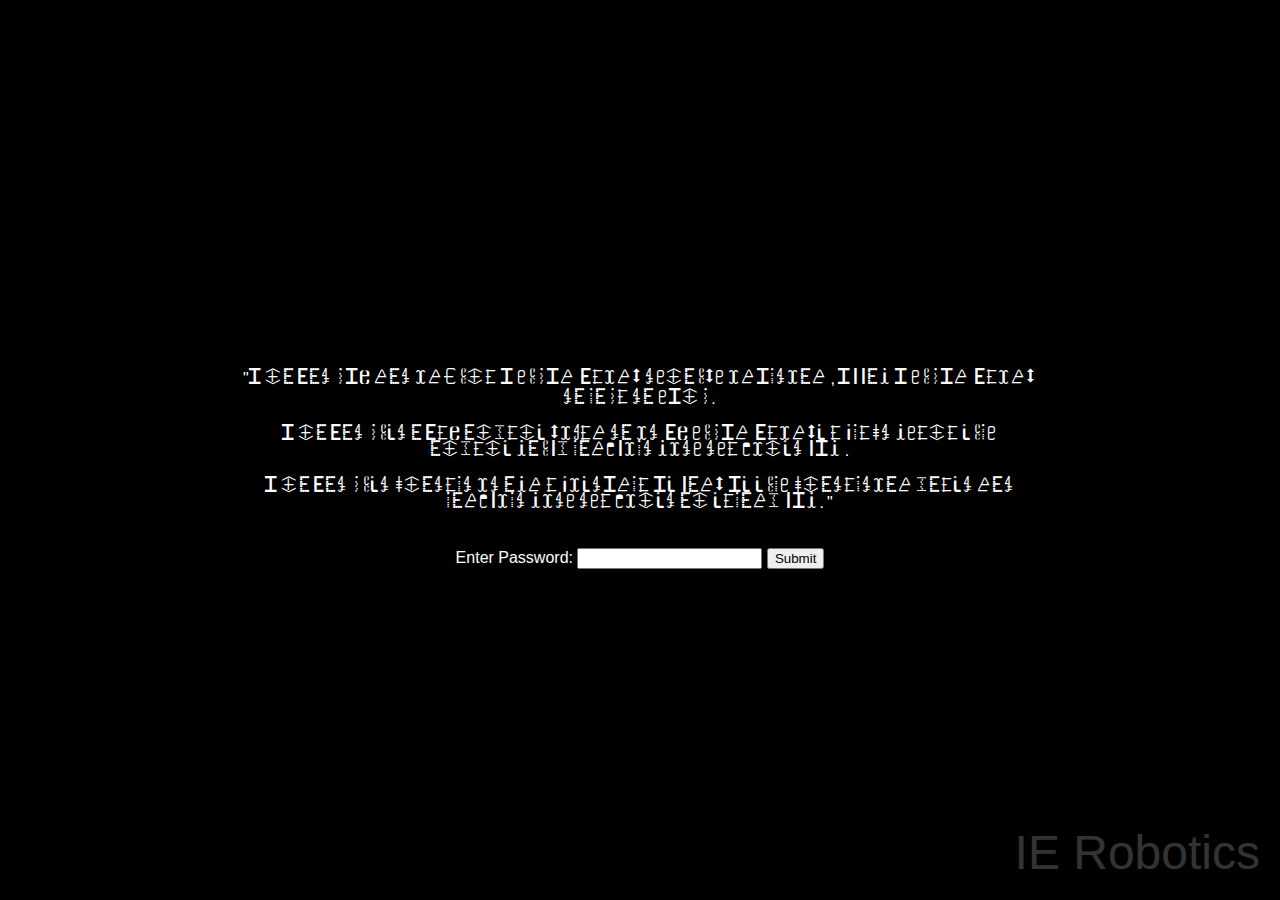
<file: index.html>
<!DOCTYPE html>
<html lang="en">
  <head>
    <meta charset="UTF-8" />
    <meta name="viewport" content="width=device-width, initial-scale=1.0" />
    <title>Robot Laws</title>
    <!-- Link to the external stylesheet -->
    <link rel="stylesheet" type="text/css" href="styles.css" />
  </head>
  <body>
    <div class="watermark">IE Robotics</div>
    <div class="content">
      <p class="text">
        "A ROBOT MAY NOT INJURE A HUMAN BEING THROUGH INACTION , ALLOW A HUMAN
        BEING TO COME TO HARM.<br /><br />
        A ROBOT MUST OBEY ORDERS GIVEN TO IT BY HUMAN BEINGS EXCEPT WHERE SUCH
        ORDERS WOULD CONFLICT WITH THE FIRST LAW .<br /><br />
        A ROBOT MUST PROTECT IT OWN EXISTANCE AS LONG AS SUCH PROTECTION DOEST
        NOT CONFLICT WITH THE FIRST OR SECOND LAW. "
      </p>
    </div>
    <form id="passwordForm">
      <label for="password">Enter Password:</label>
      <input type="password" id="password" name="password" />
      <button type="button" id="submitBtn">Submit</button>
    </form>

    <div id="errorMessage" style="color: red"></div>

    <!-- Link to the external JavaScript file -->
    <script src="password-validation.js"></script>
  </body>
</html>
</file>
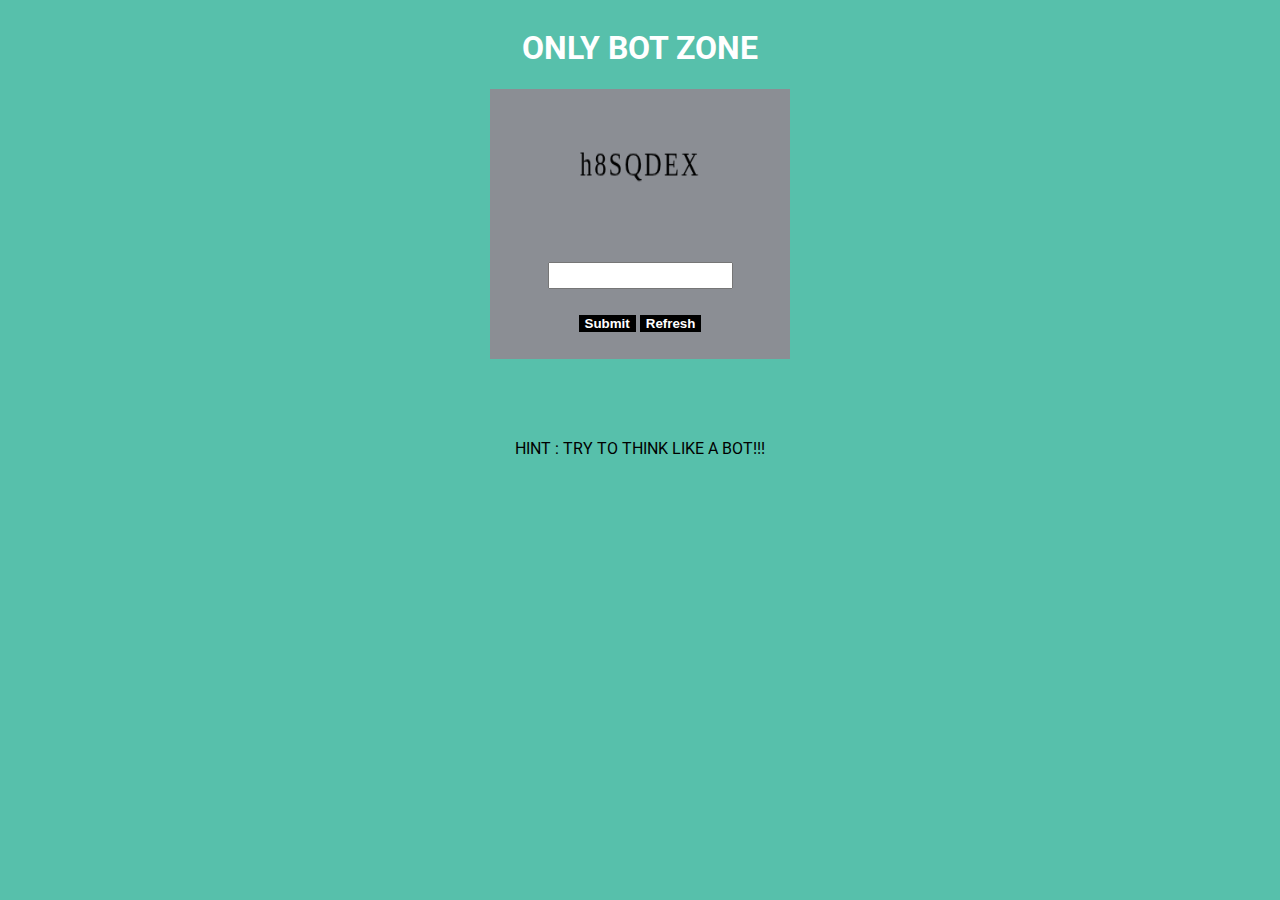
<file: Captcha-master/index.html>
<!DOCTYPE html>
<html>

<head>
    <link rel="stylesheet" type="text/css" href="style.css">
</head>

<body>
    <div class="center">
        <h1 id="captchaHeading">
            ONLY BOT ZONE
        </h1>

        <div id="captchaBackground">
            <canvas id="captcha">captcha text</canvas>
            <input id="textBox" type="text" name="text">

            <div id="buttons">
                <input id="submitButton" type="submit">
                <button id="refreshButton" type="submit">Refresh</button>
            </div>

            <span id="output"></span>
        </div>
    </div>

    <script src="script.js"></script>
</body>

<footer class="foot">
HINT : TRY TO THINK LIKE A BOT!!!
</footer>
</html>
</file>
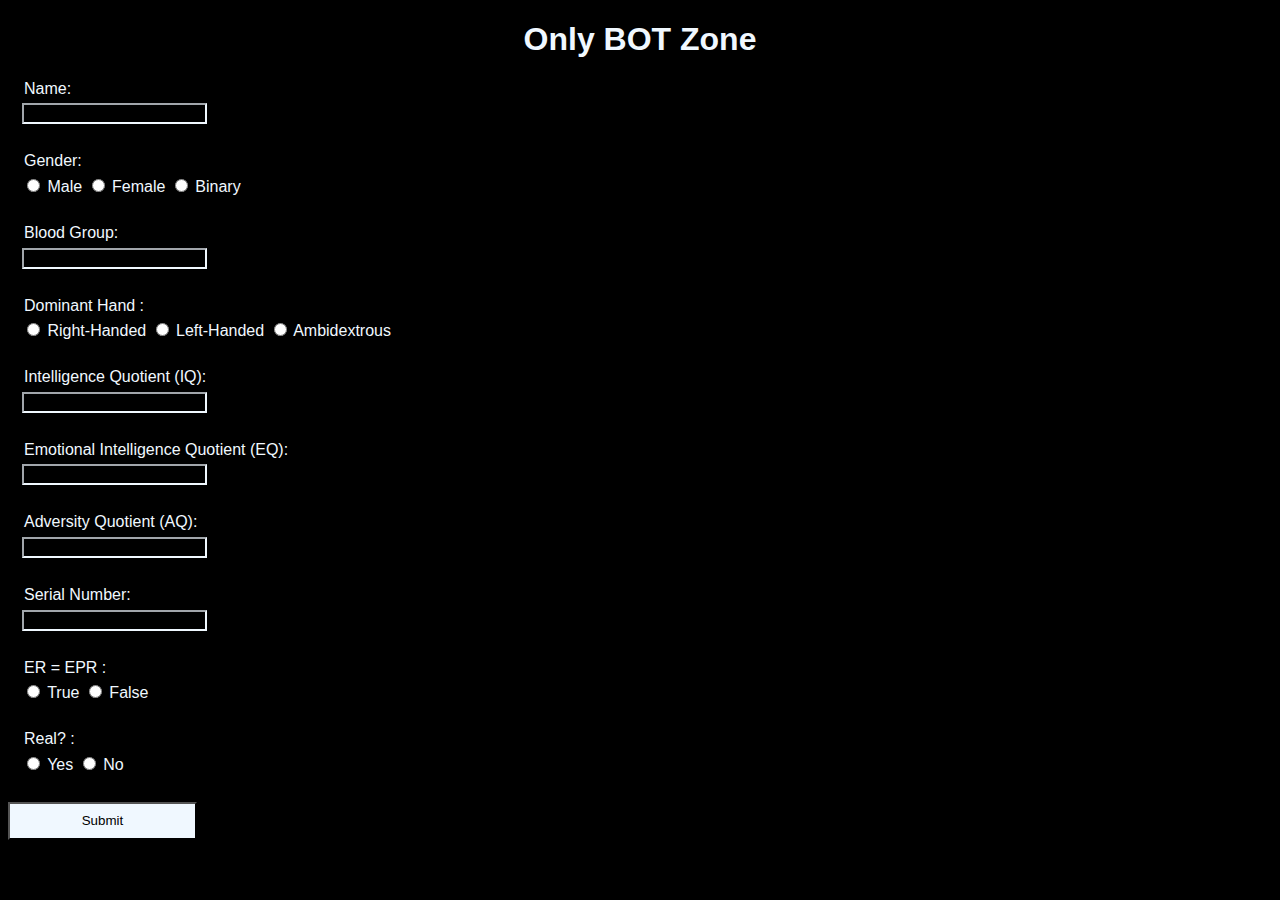
<file: sksk.html>
<!DOCTYPE html>
<html lang="en">
<head>
    <meta charset="UTF-8">
    <meta name="viewport" content="width=device-width, initial-scale=1.0">
    <title>Only BOT Zone</title>
</head>
<body style="background-color: black; font-family:sans-serif;">
    <h1 style="color: aliceblue; text-align: center;">Only BOT Zone</h1>
    <form id="quizForm">
        <fieldset style="border: 0cm;">
            <legend style="color: aliceblue;">Name:</legend>
            <label>
                <input type="text" name="q4" style="background-color: black;color: aliceblue;border-color: aliceblue;">
            </label>
        </fieldset>
        </br>
        <fieldset style="border: 0cm;">
            <legend style="color: aliceblue;">Gender:</legend>
            <label style="color: aliceblue;">
                <input type="radio" name="q1" value="Male"> Male
            </label>
            <label style="color: aliceblue;">
                <input type="radio" name="q1" value="Female"> Female
            </label>
            <label style="color: aliceblue;">
                <input type="radio" name="q1" value="Binary"> Binary
            </label>
        </fieldset>
    </br>
    <fieldset style="border: 0cm;">
            <legend style="color: aliceblue;">Blood Group:</legend>
            <label style="color: aliceblue;">
                <input type="text" name="bloodG" style="background-color: black;color: aliceblue;border-color: aliceblue;">
            </label>
        </fieldset>
    </br>
    <fieldset style="border: 0cm;">
            <legend style="color: aliceblue;">Dominant Hand :</legend>
            <label style="color: aliceblue;">
                <input type="radio" name="q2" value="Right"> Right-Handed
            </label>
            <label style="color: aliceblue;">
                <input type="radio" name="q2" value="Left"> Left-Handed
            </label>
            <label style="color: aliceblue;">
                <input type="radio" name="q2" value="Ambi"> Ambidextrous
            </label>
        </fieldset>
    </br>
    <fieldset style="border: 0cm;">
            <legend style="color: aliceblue;">Intelligence Quotient (IQ):</legend>
            <label style="color: aliceblue;">
                <input type="text" name="iq" style="background-color: black;color: aliceblue;border-color: aliceblue;">
            </label>
        </fieldset>
    </br>
    <fieldset style="border: 0cm;">
            <legend style="color: aliceblue;">Emotional Intelligence Quotient (EQ):</legend>
            <label style="color: aliceblue;">
                <input type="text" name="eq" style="background-color: black;color: aliceblue;border-color: aliceblue;">
            </label>
        </fieldset>
    </br>
    <fieldset style="border: 0cm;">
            <legend style="color: aliceblue;">Adversity Quotient (AQ):</legend>
            <label style="color: aliceblue;">
                <input type="text" name="aq" style="background-color: black;color: aliceblue;border-color: aliceblue;">
            </label>
        </fieldset>
    </br>
    <fieldset style="border: 0cm;">
            <legend style="color: aliceblue;">Serial Number:</legend>
            <label style="color: aliceblue;">
                <input type="text" name="sno" style="background-color: black;color: aliceblue;border-color: aliceblue;">
            </label>
        </fieldset>
    </br>
    <fieldset style="border: 0cm;">
            <legend style="color: aliceblue;">ER = EPR :</legend>
            <label style="color: aliceblue;">
                <input type="radio" name="q3" value="T"> True
            </label>
            <label style="color: aliceblue;">
                <input type="radio" name="q3" value="F"> False
            </label>
        </fieldset>
    </br>
    <fieldset style="border: 0cm;">
            <legend style="color: aliceblue;">Real? :</legend>
            <label style="color: aliceblue;">
                <input type="radio" name="q5" value="T"> Yes
            </label>
            <label style="color: aliceblue;">
                <input type="radio" name="q5" value="F"> No
            </label>
        </fieldset>
    </br>

        <input type="submit" value="Submit" style="color: black; background-color: aliceblue; text-align: center; height: 1cm; width: 5cm; ">
    </br>
    </form>

    <script>
        // JavaScript for form validation
        document.getElementById('quizForm').addEventListener('submit', function (e) {
            e.preventDefault();
            
            // Define the correct answers for each question
            const correctAnswers = {
                q1: 'Binary',
                q2: 'Ambi',
                q3: 'F'
            };

            // Initialize a variable to keep track of the score
            let score = 0;

            // Loop through each question and check if the selected option is correct
            for (const question in correctAnswers) {
                const selectedOption = document.querySelector(`input[name="${question}"]:checked`);
                if (selectedOption) {
                    const selectedValue = selectedOption.value;
                    if (selectedValue === correctAnswers[question]) {
                        score++;
                    }
                }
            }
            const bloodGroup = document.querySelector('input[name="bloodG"]').value;
            const EQ = document.querySelector('input[name="eq"]').value;

            // Check if all questions were answered correctly
            if (score === Object.keys(correctAnswers).length && bloodGroup.trim().length === 0 && EQ.trim() === "0") {
                alert(`Congratulations! You scored ${score} out of ${Object.keys(correctAnswers).length}`);
                window.location.href = "congo.html";
            } else {
                alert('Sorry, you did not answer all questions correctly. The form will be reset.');
                document.getElementById('quizForm').reset();
            }
        });
    </script>
</body>
</html>
</file>
<file: styles.css>
@font-face {
    font-family: 'ktscript';
    src: url(kt-script-ie/kt-script-ie.ttf);
}

body {
    background-color: black;
    color: white;
    font-family: Arial, sans-serif;
    text-align: center;
    display: flex;
    flex-direction: column;
    justify-content: center;
    align-items: center;
    height: 100vh;
    margin: 0;
    position: relative; /* Add this line */
}

.content {
    max-width: 800px;
    padding: 20px;
    font-family: 'ktscript' , sans-serif;
}

.text{
    font-family: 'ktscript', sans-serif;
}

.watermark {
    font-size: 48px;
    opacity: 0.2; /* Adjust the opacity as needed */
    position: absolute;
    bottom: 20px;
    right: 20px;
}


/* Style for the black button with white borders */
.button {
    display: inline-block;
    padding: 10px 20px;
    background-color: black;
    color: white;
    text-decoration: none;
    border: 2px solid white;
    border-radius: 5px;
    font-size: 16px;
    transition: background-color 0.3s, border-color 0.3s, color 0.3s;
}

/* Hover effect */
.button:hover {
    background-color: white;
    color: black;
    border-color: black;
}
</file>
<file: Captcha-master/style.css>
@import url('https://fonts.googleapis.com/css2?family=Roboto&display=swap');

body {
    background-color: #57C0AB;
    font-family: 'Roboto', sans-serif;
}

#captchaBackground {
    height: 270px;
    width: 300px;
    background-color: #8b8e94;
    display: flex;
    align-items: center;
    justify-content: center;
    flex-direction: column;
}

#captchaHeading {
    color: white;
}

#captcha {
    height: 80%;
    width: 80%;
    font-size: 30px;
    letter-spacing: 3px;
    margin: auto;
    display: block;
}

.center {
    display: flex;
    flex-direction: column;
    align-items: center;
}

#submitButton {
    margin-top: 2em;
    margin-bottom: 2em;
    background-color: #000000;
    border: 0px;
    font-weight: bold;
    color: #ffffff;
}

#refreshButton {
    background-color: #000000;
    color: #ffffff;
    border: 0px;
    font-weight: bold;
}

.foot{
    margin-top: 5em;
    margin-bottom: 2em;
    display: flex;
    flex-direction: column;
    align-items: center;
}

#textBox {
    height: 25px;
}

.incorrectCaptcha {
    color: #FF0000;
}

.correctCaptcha {
    color: #7FFF00;
}
</file>
